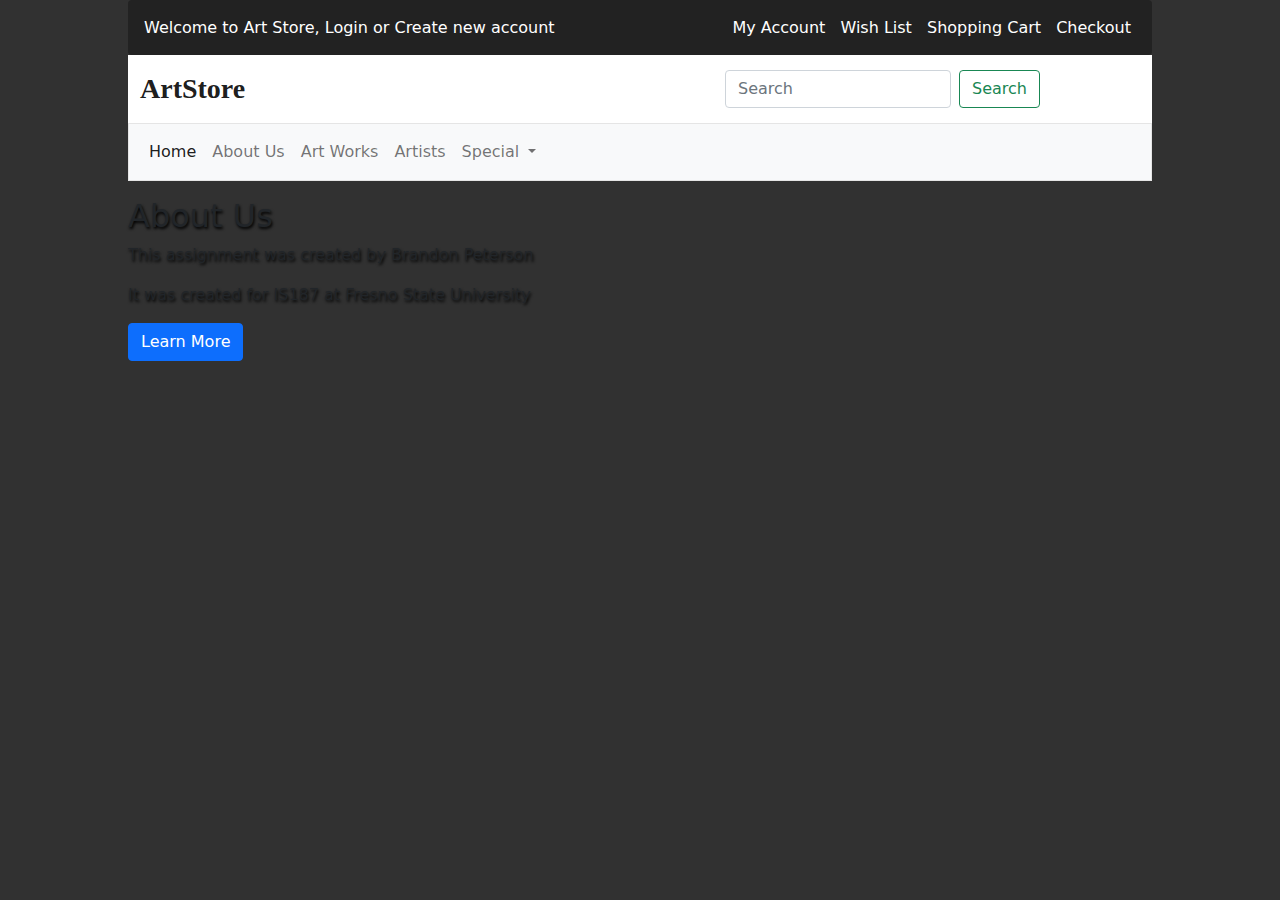
<file: start/about/about.html>
<!DOCTYPE html>
<html>

<head>
    <title>Art Sales</title>
    <link rel="stylesheet" href="../bootstrap-5.0.0-beta2-dist/css/bootstrap.min.css">
    <link rel="stylesheet" href="about.css">
    <link rel="stylesheet" href="../styles.css">
    <link rel="stylesheet" href="../fontawesome-free-5.15.2-web/css/all.css">
</head>

<body>
    <div id="about-container">
        <div id="about-container-inner">
            <div class="nav-container">
                <nav class="top-nav">
                    <span class="welcome-text">Welcome to Art Store, Login or Create new account</span>
                    <ul class="top-nav-item">
                        <li>
                            <a href="#">My Account</a>
                        </li>
                        <li>
                            <a href="#">Wish List</a>
                        </li>
                        <li>
                            <a href="#">Shopping Cart</a>
                        </li>
                        <li>
                            <a href="#">Checkout</a>
                        </li>
                    </ul>
                </nav>
                <div class="search-container">
                    <nav class="navbar navbar-light bg-light white">
                        <div class="container-fluid">
                            <a class="navbar-brand cursive logo-text">ArtStore</a>
                            <form class="d-flex">
                                <input class="form-control me-2" type="search" placeholder="Search" aria-label="Search">
                                <button class="btn btn-outline-success" type="submit">Search</button>
                            </form>
                        </div>
                    </nav>
                </div>
                <nav class="main-nav">
                    <nav class="navbar navbar-expand-lg navbar-light bg-light">
                        <div class="container-fluid">
                            <button class="navbar-toggler" type="button" data-bs-toggle="collapse"
                                data-bs-target="#navbarNavDropdown" aria-controls="navbarNavDropdown"
                                aria-expanded="false" aria-label="Toggle navigation">
                                <span class="navbar-toggler-icon"></span>
                            </button>
                            <div class="collapse navbar-collapse" id="navbarNavDropdown">
                                <ul class="navbar-nav">
                                    <li class="nav-item">
                                        <a class="nav-link active" aria-current="page" href="../index.html">Home</a>
                                    </li>
                                    <li class="nav-item">
                                        <a class="nav-link" href="about.html">About Us</a>
                                    </li>
                                    <li class="nav-item">
                                        <a class="nav-link" href="#">Art Works</a>
                                    </li>
                                    <li class="nav-item">
                                        <a class="nav-link" href="#">Artists</a>
                                    </li>
                                    <li class="nav-item dropdown">
                                        <a class="nav-link dropdown-toggle" href="#" id="navbarDropdownMenuLink"
                                            role="button" data-bs-toggle="dropdown" aria-expanded="false">
                                            Special
                                        </a>
                                        <ul class="dropdown-menu" aria-labelledby="navbarDropdownMenuLink">
                                            <li><a class="dropdown-item" href="#">Special 1</a></li>
                                            <li><a class="dropdown-item" href="#">Special 2</a></li>
                                        </ul>
                                    </li>
                                </ul>
                            </div>
                        </div>
                    </nav>
                </nav>
            </div>
            <div class="about-content">
                <div class="banner">
                    <h2 class="drop-shadow">About Us</h2>
                    <p class="drop-shadow">This assignment was created by Brandon Peterson</p>
                    <p class="drop-shadow">It was created for IS187 at Fresno State University</p>
                    <button class="btn btn-primary">Learn More</button>
                </div>
            </div>
        </div>
    </div>
    <!-- external scrips (loaded here because js is more likely to require that the whole page renders first) -->
    <script type="text/javascript" src="../js/jquery-3.4.1.min.js"></script>
    <script type="text/javascript" src="../bootstrap-5.0.0-beta2-dist/js/bootstrap.min.js"></script>
    <!-- jquery needs to be loaded first as bootstrap is dependant on it -->
</body>

</html>
</file>
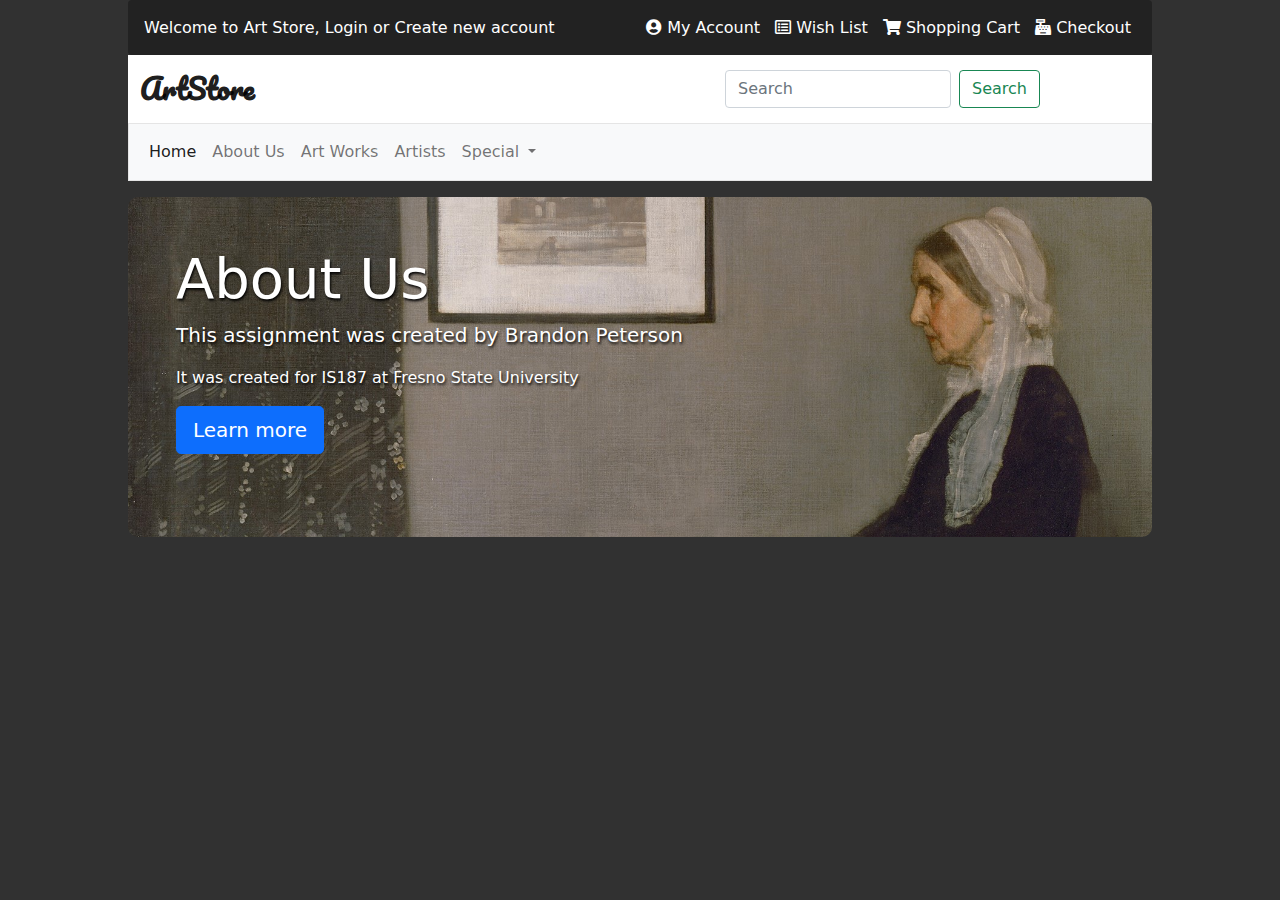
<file: start/about/assign2-about.html>
<!DOCTYPE html>
<html>

<head>
    <title>Art Sales</title>
    <link rel="stylesheet" href="../bootstrap-5.0.0-beta2-dist/css/bootstrap.min.css">
    <link rel="stylesheet" href="about.css">
    <link rel="stylesheet" href="../styles.css">
    <link rel="stylesheet" href="../fontawesome-free-5.15.2-web/css/all.css">
    <link rel="preconnect" href="https://fonts.gstatic.com">
    <link href="https://fonts.googleapis.com/css2?family=Pacifico&family=Poppins&display=swap" rel="stylesheet">
</head>

<body>
    <div id="about-container">
        <div id="about-container-inner">
            <div class="nav-container">
                <nav class="top-nav">
                    <span class="welcome-text">Welcome to Art Store, Login or Create new account</span>
                    <ul class="top-nav-item">
                        <li>
                            <a href="#"><i class="fas fa-user-circle"></i> My Account</a>
                        </li>
                        <li>
                            <a href="#"><i class="far fa-list-alt"></i> Wish List</a>
                        </li>
                        <li>
                            <a href="#"><i class="fas fa-shopping-cart"></i> Shopping Cart</a>
                        </li>
                        <li>
                            <a href="#"><i class="fas fa-cash-register"></i> Checkout</a>
                        </li>
                    </ul>
                </nav>
                <div class="search-container">
                    <nav class="navbar navbar-light bg-light white">
                        <div class="container-fluid">
                            <a class="navbar-brand cursive logo-text">ArtStore</a>
                            <form class="d-flex">
                                <input class="form-control me-2" type="search" placeholder="Search" aria-label="Search">
                                <button class="btn btn-outline-success" type="submit">Search</button>
                            </form>
                        </div>
                    </nav>
                </div>
                <nav class="main-nav">
                    <nav class="navbar navbar-expand-lg navbar-light bg-light">
                        <div class="container-fluid">
                            <button class="navbar-toggler" type="button" data-bs-toggle="collapse"
                                data-bs-target="#navbarNavDropdown" aria-controls="navbarNavDropdown"
                                aria-expanded="false" aria-label="Toggle navigation">
                                <span class="navbar-toggler-icon"></span>
                            </button>
                            <div class="collapse navbar-collapse" id="navbarNavDropdown">
                                <ul class="navbar-nav">
                                    <li class="nav-item">
                                        <a class="nav-link active" aria-current="page" href="../assign2-index.html">Home</a>
                                    </li>
                                    <li class="nav-item">
                                        <a class="nav-link" href="assign2-about.html">About Us</a>
                                    </li>
                                    <li class="nav-item">
                                        <a class="nav-link" href="../art-works/art-works.html">Art Works</a>
                                    </li>
                                    <li class="nav-item">
                                        <a class="nav-link" href="../artist/artist.html">Artists</a>
                                    </li>
                                    <li class="nav-item dropdown">
                                        <a class="nav-link dropdown-toggle" href="#" id="navbarDropdownMenuLink"
                                            role="button" data-bs-toggle="dropdown" aria-expanded="false">
                                            Special
                                        </a>
                                        <ul class="dropdown-menu" aria-labelledby="navbarDropdownMenuLink">
                                            <li><a class="dropdown-item" href="#">Special 1</a></li>
                                            <li><a class="dropdown-item" href="#">Special 2</a></li>
                                        </ul>
                                    </li>
                                </ul>
                            </div>
                        </div>
                    </nav>
                </nav>
            </div>
            <div class="jumbotron">
                <h1 class="display-4 drop-shadow">About Us</h1>
                <p class="lead drop-shadow">This assignment was created by Brandon Peterson</p>
                <p class="drop-shadow">It was created for IS187 at Fresno State University</p>
                <p class="lead">
                  <a class="btn btn-primary btn-lg" href="#" role="button">Learn more</a>
                </p>
              </div>
        </div>
    </div>
    <!-- external scrips (loaded here because js is more likely to require that the whole page renders first) -->
    <script type="text/javascript" src="../js/jquery-3.4.1.min.js"></script>
    <script type="text/javascript" src="../bootstrap-5.0.0-beta2-dist/js/bootstrap.min.js"></script>
    <!-- jquery needs to be loaded first as bootstrap is dependant on it -->
</body>

</html>
</file>
<file: start/about/about.css>
#about-container {
    height: 100%;
    background-color: #313131;

}

#about-container-inner {
    display: grid;
    grid-template-rows: auto 1fr;
    grid-row-gap: 1em;
    height: 100%;
    width: 80%;
    margin: 0px auto;
    /* ^ sets the container to both sides */
}

.top-nav {
    background-color: #222;
    border-color: #080808;
    border-radius: 4px;
    height: 55px;
    display: grid;
    grid-template-columns: 1fr auto;
    padding: 1em;
}

.main-nav {
    border: 1px solid #e5e5e5;
}
.welcome-text {
    color: white;
}

.top-nav-item {
    list-style-type: none;
}

.top-nav-item li {
    display: inline;
}

.top-nav-item li a {
    color: white;
    padding: 5px;
    text-decoration: none;
}

.logo-text {
    font-size: 1.75em !important;
    /* !important overwrites the previous changes the text would undergo from other styles. Use sparingly */
    font-weight: bold;
}

.white {
    background-color: white !important;
}

.jumbotron {
    height: 340px;
    border-radius: 10px;
    background-image: url('../img/whistler2.jpg');
    background-repeat: no-repeat;
    background-size: cover;
    background-position: 50% 14%;
    color: white;
    padding: 3em;
}

.d-flex {
    padding-right: 100px;
}
</file>
<file: start/styles.css>
* {
    margin: 0px;
    padding: 0px;

}

html, body {
    height: 100vh;
    width: 100vw;
}

h1 {
    font-size: 2em;
}

.iconColor {
    color: white;
}

.whiteText {
    color: white;
}

.noDec {
    text-decoration: none;
}

/* home page css */
.cursive {
    /* font-family: Brush Script MT, Brush Script Std, cursive; */
    font-family: 'Pacifico', cursive;
    font-size: 1.75em;
}

.sans {
    font-family: 'Poppins', sans-serif;
}

.trn {
    background: transparent !important;
    z-index: 999;
}

.full-width {
    width: 100%;
}

.circle {
    border-radius: 50%;
}
.drop-shadow {
    text-shadow: 1px 2px 3px #000;
}
#home-container {
    height: 100%;
    display: grid;
    grid-template-rows: 1fr 1fr;
}

.carousel-holder {
    height: 10px;
}
.r1 {
    background-color: rgb(43, 43, 43);
    background-image: url('./img/david.jpg');
    background-repeat: no-repeat;
    background-size: cover;
    background-position: 50%;
}
.r1-inner {
    width: 80%;
    height: 100%;
    margin: 0px auto;
}
/* .home-main-nav {
    padding-top: 25px;
    width: 100%;
    background: none;
    border: 0;
} */

.home-main-nav > ul {
    list-style-type: none;
    z-index: 999;
    position: absolute;
    padding-top: 20px;
    padding-left: 100px;
}
.home-main-nav > ul >li {
display: inline;
font-size: 1.75em;
}
.home-main-nav > ul >li > a {
    color: white;
    text-decoration: none;
    padding: 15px .5em;
    text-shadow: 1px 2px 3px #000;
}
.home-main-nav > ul > li:first-child {
    font-family: 'Cookie', cursive;
}
.home-main-nav > ul > li:first-child a:hover {
    background-color: transparent;
    color: teal;
}
.home-main-nav > ul > li > a:hover {
    background-color: white;
    color: red;
}
.gallery-description {
    padding-top: 15%;
    text-align: center;
    color: white;
    font-size: 1.4em;
    padding-bottom: 40px;
   /*  another way to do the padding with 20% on top, auto sides, and 40px on bottom: padding: 20% auto 40px;
   Can also add a fourth parameter to make it go clockwise (top, right, bottom, left) */
}

.r2 {
    display: grid;
    padding: 2em 0em;
    grid-column-gap: 1em;
    grid-template-columns: 1fr 1fr 1fr;
    justify-items: center;
    width: 80%;
    margin: 0px auto;
}
.r2 > div {
    text-align: center;
}
.left-align {
    text-align: left;
}



/* end home page css */
</file>
